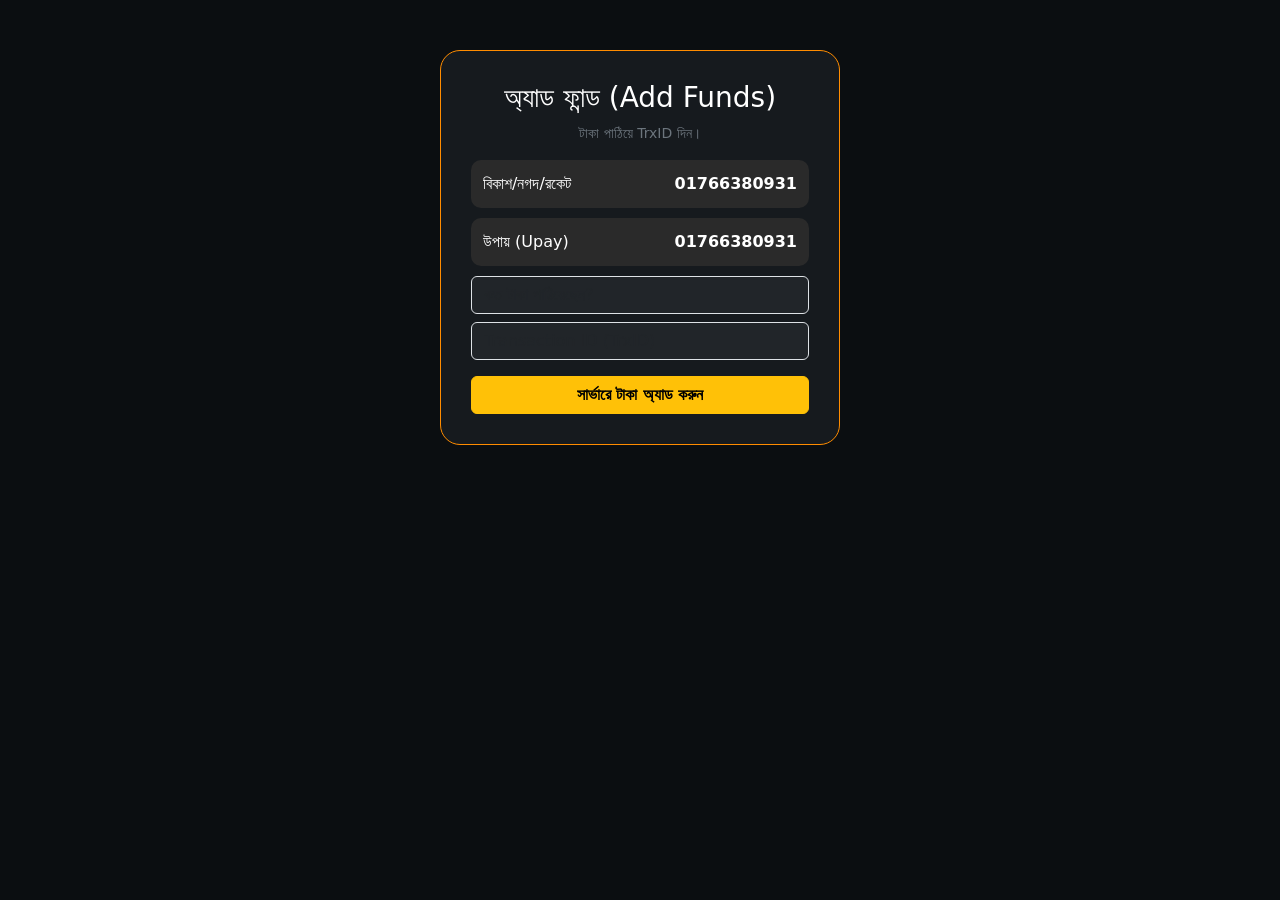
<file: add-funds.html>
<!DOCTYPE html>
<html lang="bn">
<head>
    <meta charset="UTF-8">
    <title>Add Funds - ABR SMM</title>
    <link href="https://cdn.jsdelivr.net/npm/bootstrap@5.3.0/dist/css/bootstrap.min.css" rel="stylesheet">
    <style>
        body { background: #0b0e11; color: white; text-align: center; padding-top: 50px; }
        .box { background: #161a1e; padding: 30px; border-radius: 20px; border: 1px solid #ff8c00; max-width: 400px; margin: auto; }
        .method { background: #2a2a2a; padding: 12px; border-radius: 10px; display: flex; justify-content: space-between; margin-bottom: 10px; }
    </style>
</head>
<body>
    <div class="box">
        <h3>অ্যাড ফান্ড (Add Funds)</h3>
        <p class="text-secondary small">টাকা পাঠিয়ে TrxID দিন।</p>
        <div class="method"><span>বিকাশ/নগদ/রকেট</span> <strong>01766380931</strong></div>
        <div class="method"><span>উপায় (Upay)</span> <strong>01766380931</strong></div>
        <input type="number" id="amt" class="form-control bg-dark text-white mb-2" placeholder="কত টাকা পাঠিয়েছেন?">
        <input type="text" id="trx" class="form-control bg-dark text-white mb-3" placeholder="Transaction ID (TrxID)">
        <button onclick="sendWA()" class="btn btn-warning w-100 fw-bold">সার্ভারে টাকা অ্যাড করুন</button>
    </div>

<script>
    function sendWA() {
        let a = document.getElementById('amt').value;
        let t = document.getElementById('trx').value;
        if(!a || !t) { alert("সব তথ্য দিন!"); return; }
        window.location.href = `https://wa.me/8801766380931?text=AddBalance%20Amt:${a}%20TrxID:${t}`;
    }
</script>
</body>
</html>
</file>
